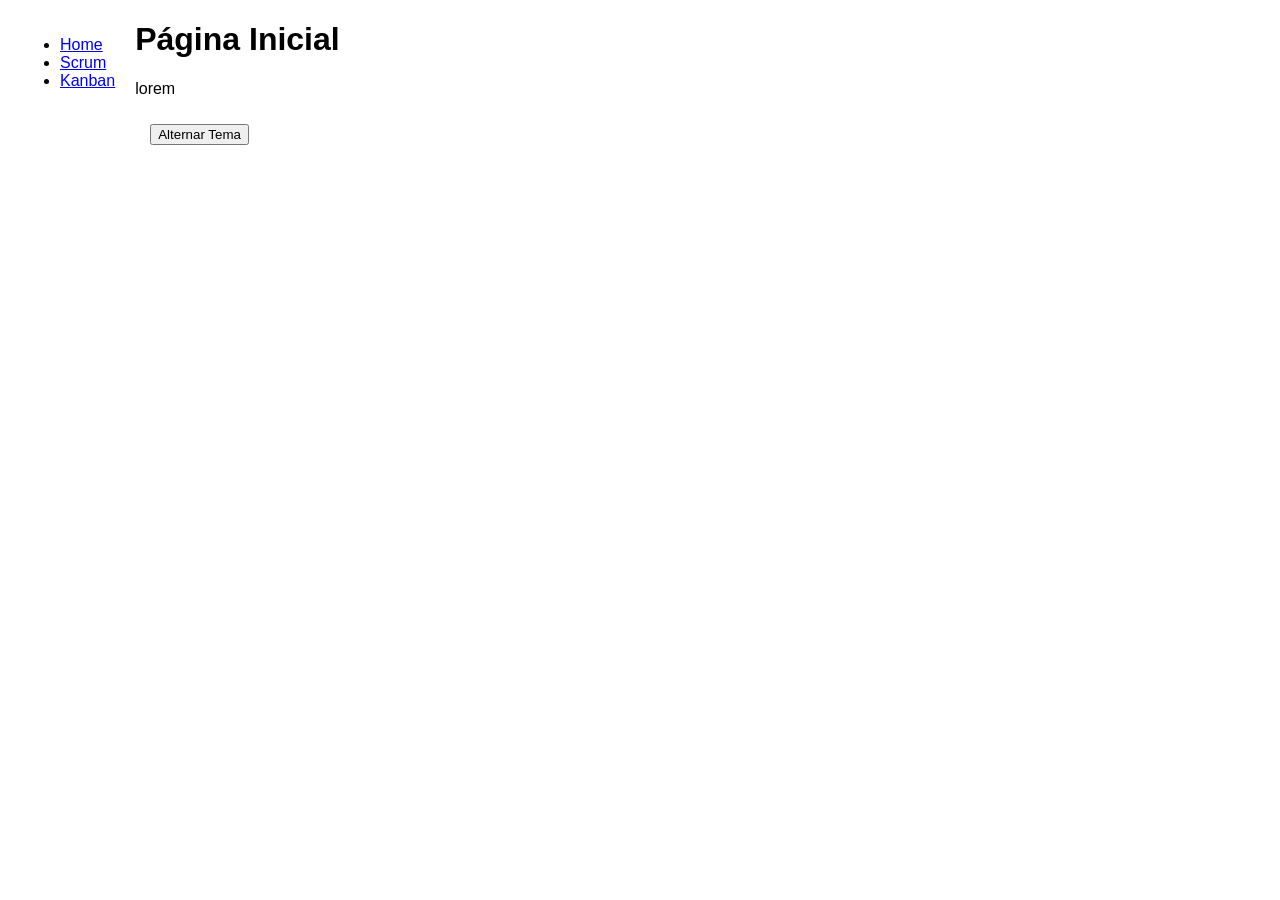
<file: dark-light-mode/index.html>
<!DOCTYPE html>
<html lang="en">
<head>
    <meta charset="UTF-8">
    <meta name="viewport" content="width=device-width, initial-scale=1.0">
    <title>PB</title>
    <link rel="stylesheet" href="styles.css">
</head>

<body class="theme-container">
<aside>
    <nav class="menu">
        <ul>
        <li><a href="home.html">Home</a></li>
        <li><a href="scrum.html">Scrum</a></li>
        <li><a href="kanban.html">Kanban</a></li>
        </ul>
    </nav>
</aside>

<main class="container1">
    <h1>Página Inicial</h1>
    <p>lorem</p>

    <div class="button">
        <button >Alternar Tema</button>
    </div>
</main>

<script src="script.js"></script>

</body>
</html>
</file>
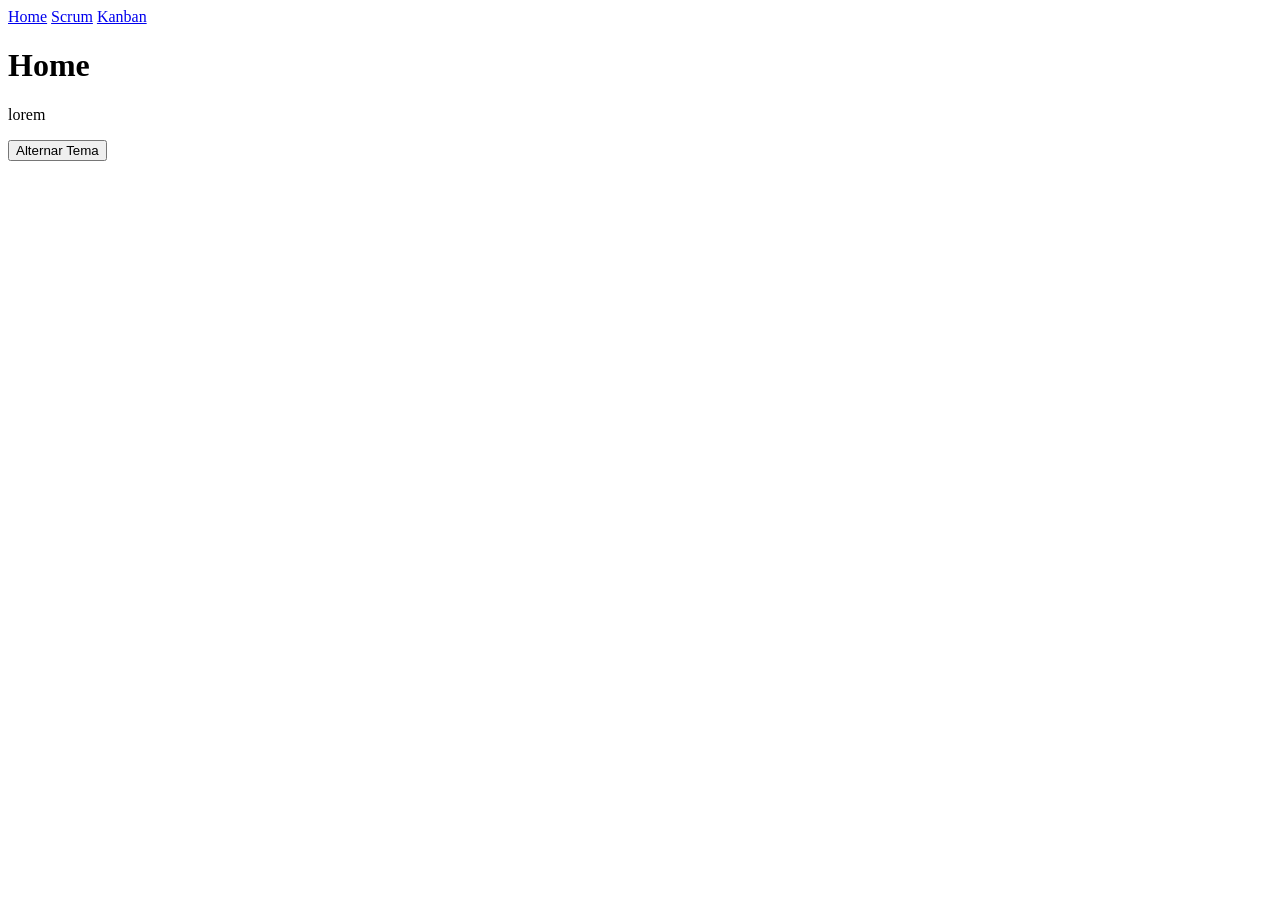
<file: dark-light-mode/home.html>
<!DOCTYPE html>
<html lang="en">
<head>
    <meta charset="UTF-8">
    <meta name="viewport" content="width=device-width, initial-scale=1.0">
    <title>Home</title>
</head>
<body>

<div class="menu">
    <a href="index.html">Home</a>
    <a href="scrum.html">Scrum</a>
    <a href="kanban.html">Kanban</a>
</div>

<div class="container1">
    <h1>Home</h1>
    <p>lorem</p>

    <button >Alternar Tema</button>
</div>

<script src="script.js"></script>

</body>
</html>
</file>
<file: dark-light-mode/styles.css>
:root {
  --primary-color-light: #f0f0f0;
  --secondary-color-light: #ffffff;
  --text-color-light: #333;
  --hover-color-light: #ddd;
  --button-bg-light: #e0e0e0;
  --button-hover-light: #ccc;
  --sidebar-bg-light: #ffffff;

  --primary-color-dark: #1e1e1e;
  --secondary-color-dark: #2e2e2e;
  --text-color-dark: #f0f0f0;
  --hover-color-dark: #555;
  --button-bg-dark: #333;
  --button-hover-dark: #444;
  --sidebar-bg-dark: #2e2e2e;
}

.theme-container{
   
   margin: 0;
  min-height: 100vh;
  background-color: var(--bg);
  font-family: Arial, Helvetica, sans-serif;
  display: flex;
} 


 .theme-container.dark{
 --bg: var(--primary-color-dark);
  --text: var(--text-color-dark);
  --sidebar: var(--sidebar-bg-dark);
  --button: var(--button-bg-dark);
  --button-hover: var(--button-hover-dark);
}


.menu{
 
  background-color: var(--sidebar-bg-light);
    text-decoration: none;
  padding: 20px;
}

/* .theme-container.dark .menu{
    background-color: var(--sidebar-bg-dark);
} */

/* .menu ul{
list-style: none;
  padding: 0;
}

.menu ul li a{
  text-decoration: none;
  color: var(--text);
  padding: 10px;
  display: block;
  border-radius: 5px;
} */


.button{
padding: 10px 15px;
  border: none;
  cursor: pointer;
  background-color: var(--button);
  color: var(--text);
  border-radius: 5px;
}

.button:hover{
  background-color: var(--button-hover); 
}
</file>
